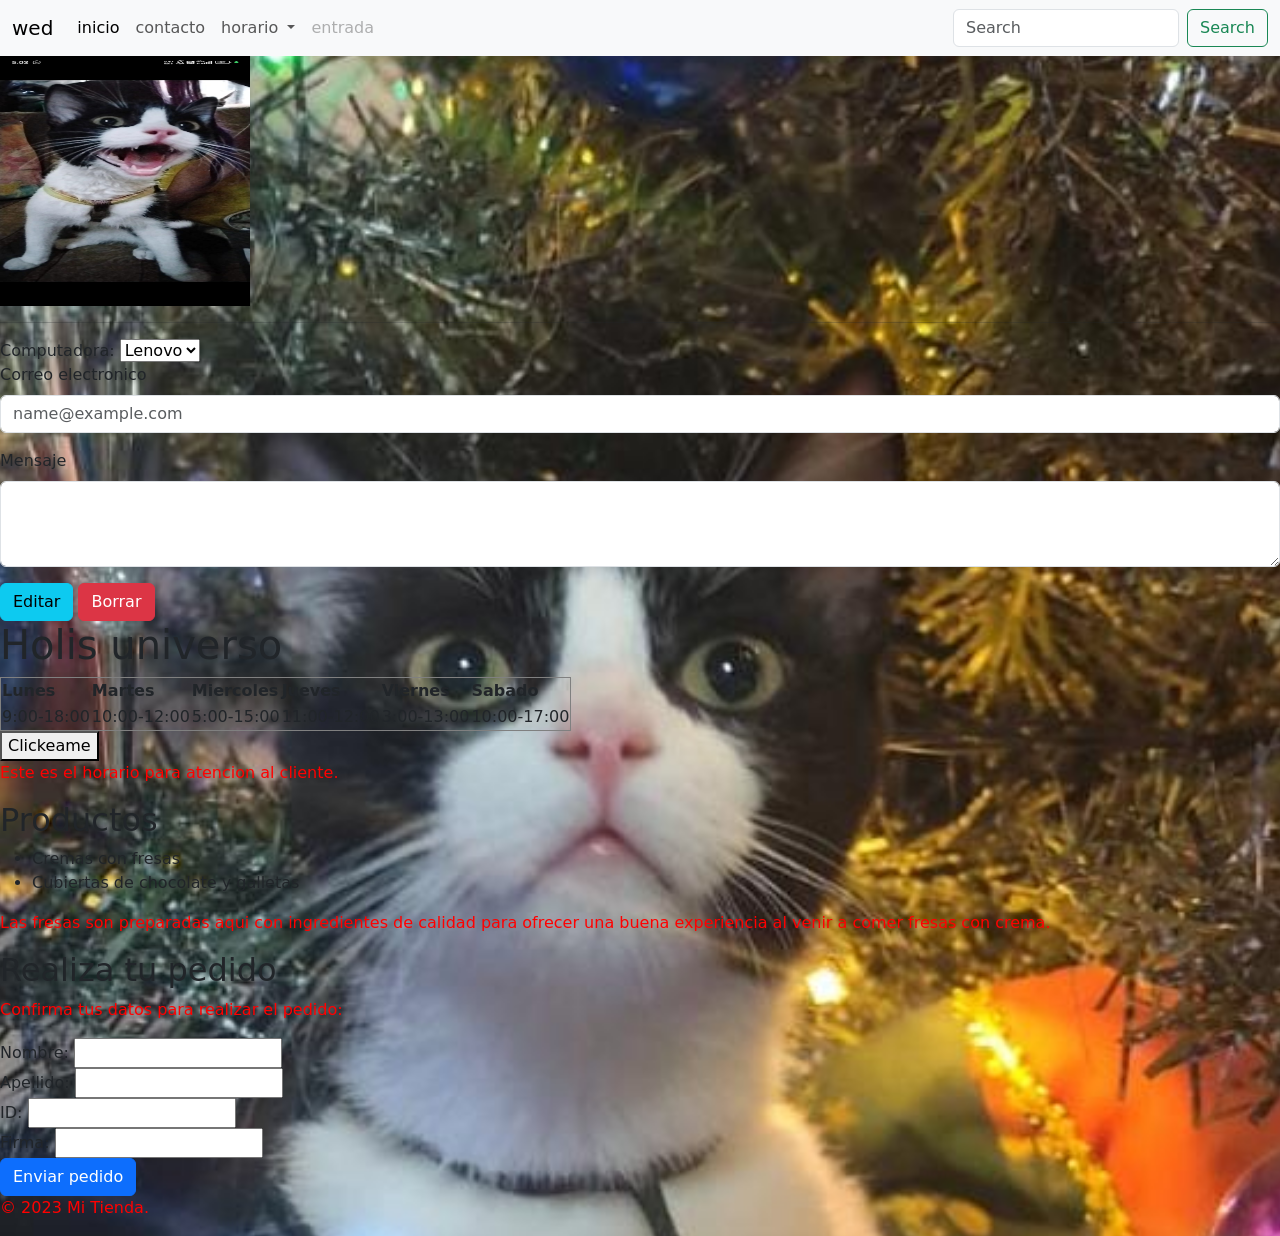
<file: index.html>
<!DOCTYPE html>
<html lang="es">

<head>
    <meta charset="UTF-8">
    <meta name="viewport" content="width=device-width, initial-scale=1.0">
    <title>Fresita - Mi sitio web</title>

    <link rel="stylesheet" href="./css/style.css">
    <!-- CDN de Bootstrap 5.0.2 para estilos y componentes -->
    <link href="https://cdn.jsdelivr.net/npm/bootstrap@5.0.2/dist/css/bootstrap.min.css" rel="stylesheet"
        integrity="sha384-EVSTQN3/azprG1Anm3QDgpJLIm9Nao0Yz1ztcQTwFspd3yD65VohhpuuCOmLASjC"
        crossorigin="anonymous">
</head>

<body>
    <header>
       
    </header>
<nav class="navbar navbar-expand-lg navbar-light bg-light">
  <div class="container-fluid">
    <a class="navbar-brand" href="#">wed</a>
    <button class="navbar-toggler" type="button" data-bs-toggle="collapse" data-bs-target="#navbarSupportedContent" aria-controls="navbarSupportedContent" aria-expanded="false" aria-label="Toggle navigation">
      <span class="navbar-toggler-icon"></span>
    </button>
    <div class="collapse navbar-collapse" id="navbarSupportedContent">
      <ul class="navbar-nav me-auto mb-2 mb-lg-0">
        <li class="nav-item">
          <a class="nav-link active" aria-current="page" href="#">inicio</a>
        </li>
        <li class="nav-item">
          <a class="nav-link" href="#">contacto
          </a>
        </li>
        <li class="nav-item dropdown">
          <a class="nav-link dropdown-toggle" href="#" id="navbarDropdown" role="button" data-bs-toggle="dropdown" aria-expanded="false">
            horario
          </a>
          <ul class="dropdown-menu" aria-labelledby="navbarDropdown">
            <li><a class="dropdown-item" href="#">Action</a></li>
            <li><a class="dropdown-item" href="#">Another action</a></li>
            <li><hr class="dropdown-divider"></li>
            <li><a class="dropdown-item" href="#">Something else here</a></li>
          </ul>
        </li>
        <li class="nav-item">
          <a class="nav-link disabled" href="#" tabindex="-1" aria-disabled="true">entrada</a>
        </li>
      </ul>
      <form class="d-flex">
        <input class="form-control me-2" type="search" placeholder="Search" aria-label="Search">
        <button class="btn btn-outline-success" type="submit">Search</button>
      </form>
    </div>
  </div>
</nav>
    <main>
        <section id="inicio">
            <img class="mi-gato" src="./img/0.jpg" alt="Logo de Fresita" width="250">
            <hr>

            <label for="computadora">Computadora:</label>
            <select id="computadora" name="computadora">
                <option value="lenovo">Lenovo</option>
                <option value="dell">Dell</option>
                <option value="hp">HP</option>
                <option value="asus">Asus</option>
            </select>

            <form>
                <div class="mb-3">
                    <label for="exampleFormControlInput1" class="form-label">Correo electronico</label>
                    <input type="email" class="form-control" id="exampleFormControlInput1"
                        name="correo" placeholder="name@example.com">
                </div>

                <div class="mb-3">
                    <label for="exampleFormControlTextarea1" class="form-label">Mensaje</label>
                    <textarea class="form-control" id="exampleFormControlTextarea1" name="mensaje"
                        rows="3"></textarea>
                </div>

                <button type="button" class="btn btn-info">Editar</button>
                <button type="button" class="btn btn-danger">Borrar</button>
            </form>
        </section>

        <section id="horario">
            <h1>Holis universo</h1>
            <table border="1">
                <thead>
                    <tr>
                        <th>Lunes</th>
                        <th>Martes</th>
                        <th>Miercoles</th>
                        <th>Jueves</th>
                        <th>Viernes</th>
                        <th>Sabado</th>
                    </tr>
                </thead>
                <tbody>
                    <tr>
                        <td>9:00-18:00</td>
                        <td>10:00-12:00</td>
                        <td>5:00-15:00</td>
                        <td>11:00-12:00</td>
                        <td>3:00-13:00</td>
                        <td>10:00-17:00</td>
                    </tr>
                </tbody>
            </table>

            <button type="button">Clickeame</button>
            <p>Este es el horario para atencion al cliente.</p>
        </section>

        <section id="productos">
            <h2>Productos</h2>
            <ul>
                <li>Cremas con fresas</li>
                <li>Cubiertas de chocolate y galletas</li>
            </ul>

            <p>
                Las fresas son preparadas aqui con ingredientes de calidad para ofrecer una buena
                experiencia al venir a comer fresas con crema.
            </p>
        </section>

        <section id="contacto">
            <h2>Realiza tu pedido</h2>
            <p>Confirma tus datos para realizar el pedido:</p>

            <form>
                <div>
                    <label for="nombre">Nombre:</label>
                    <input type="text" id="nombre" name="nombre">
                </div>

                <div>
                    <label for="apellido">Apellido:</label>
                    <input type="text" id="apellido" name="apellido">
                </div>

                <div>
                    <label for="identificacion">ID:</label>
                    <input type="text" id="identificacion" name="identificacion">
                </div>

                <div>
                    <label for="firma">Firma:</label>
                    <input type="text" id="firma" name="firma">
                </div>

                <button type="submit" class="btn btn-primary">Enviar pedido</button>
            </form>
        </section>
    </main>
    <footer>
        <p>&copy; 2023 Mi Tienda. </p>
    </footer>

    <script src="https://cdn.jsdelivr.net/npm/bootstrap@5.0.2/dist/js/bootstrap.bundle.min.js"
        integrity="sha384-MrcW6ZMFYlzcLA8Nl+NtUVF0sA7MsXsP1UyJoMp4YLEuNSfAP+JcXn/tWtIaxVXM"
        crossorigin="anonymous"></script>

        <script src="./js/scripts.js"></script>
       
</body>

</html>
</file>
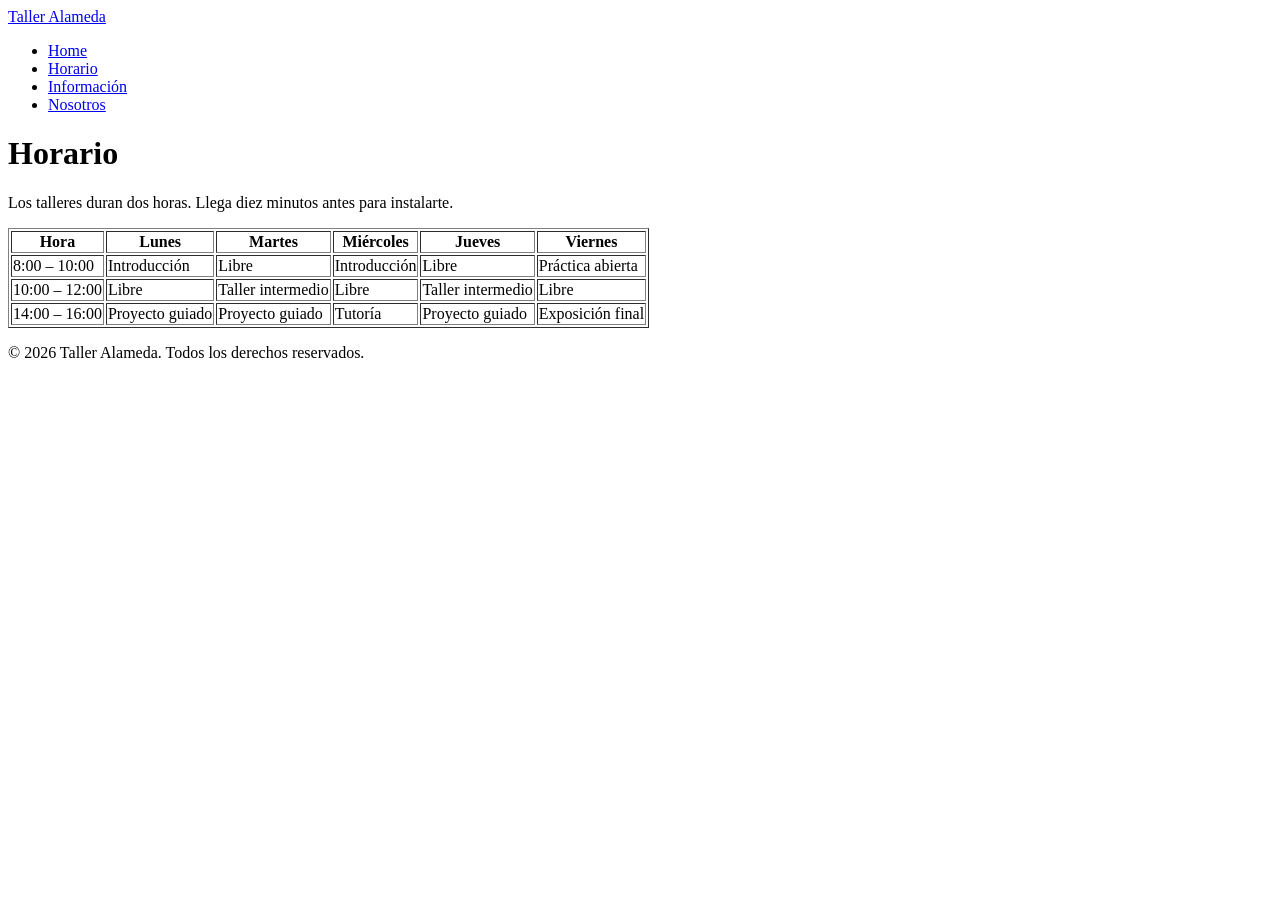
<file: paginas/horario.html>
<!doctype html>
<html lang="es">
  <head>
    <meta charset="UTF-8" />
    <meta name="viewport" content="width=device-width, initial-scale=1" />
    <title>Horario · Taller Alameda</title>
  </head>
  <body>
    <header>
      <nav aria-label="Principal">
        <a href="index.html">Taller Alameda</a>
        <ul>
          <li><a href="../index.html">Home</a></li>
          <li><a href="horario.html">Horario</a></li>
          <li><a href="informacion.html">Información</a></li>
          <li><a href="nosotros.html">Nosotros</a></li>
        </ul>
      </nav>
    </header>

    <main>
      
      <h1>Horario</h1>
      <p>
        Los talleres duran dos horas. Llega diez minutos antes para instalarte.
      </p>
      <table border="1">
        <thead>
          <tr>
            <th>Hora</th>
            <th>Lunes</th>
            <th>Martes</th>
            <th>Miércoles</th>
            <th>Jueves</th>
            <th>Viernes</th>
          </tr>
        </thead>
        <tbody>
          <tr>
            <td>8:00 – 10:00</td>
            <td>Introducción</td>
            <td>Libre</td>
            <td>Introducción</td>
            <td>Libre</td>
            <td>Práctica abierta</td>
          </tr>
          <tr>
            <td>10:00 – 12:00</td>
            <td>Libre</td>
            <td>Taller intermedio</td>
            <td>Libre</td>
            <td>Taller intermedio</td>
            <td>Libre</td>
          </tr>
          <tr>
            <td>14:00 – 16:00</td>
            <td>Proyecto guiado</td>
            <td>Proyecto guiado</td>
            <td>Tutoría</td>
            <td>Proyecto guiado</td>
            <td>Exposición final</td>
          </tr>
        </tbody>
      </table>
    </main>

    <footer>
      <p>© 2026 Taller Alameda. Todos los derechos reservados.</p>
    </footer>
  </body>
</html>
</file>
<file: css/style.css>
body {
    background-image: url("../img/dante.jpg");

    background-size: 2100px;
   background-repeat: no-repeat;
   background-position: center;
}

.mi-gato {
    height: 250px;
    width: 250px;

}

p{
    color: red;
}
</file>
